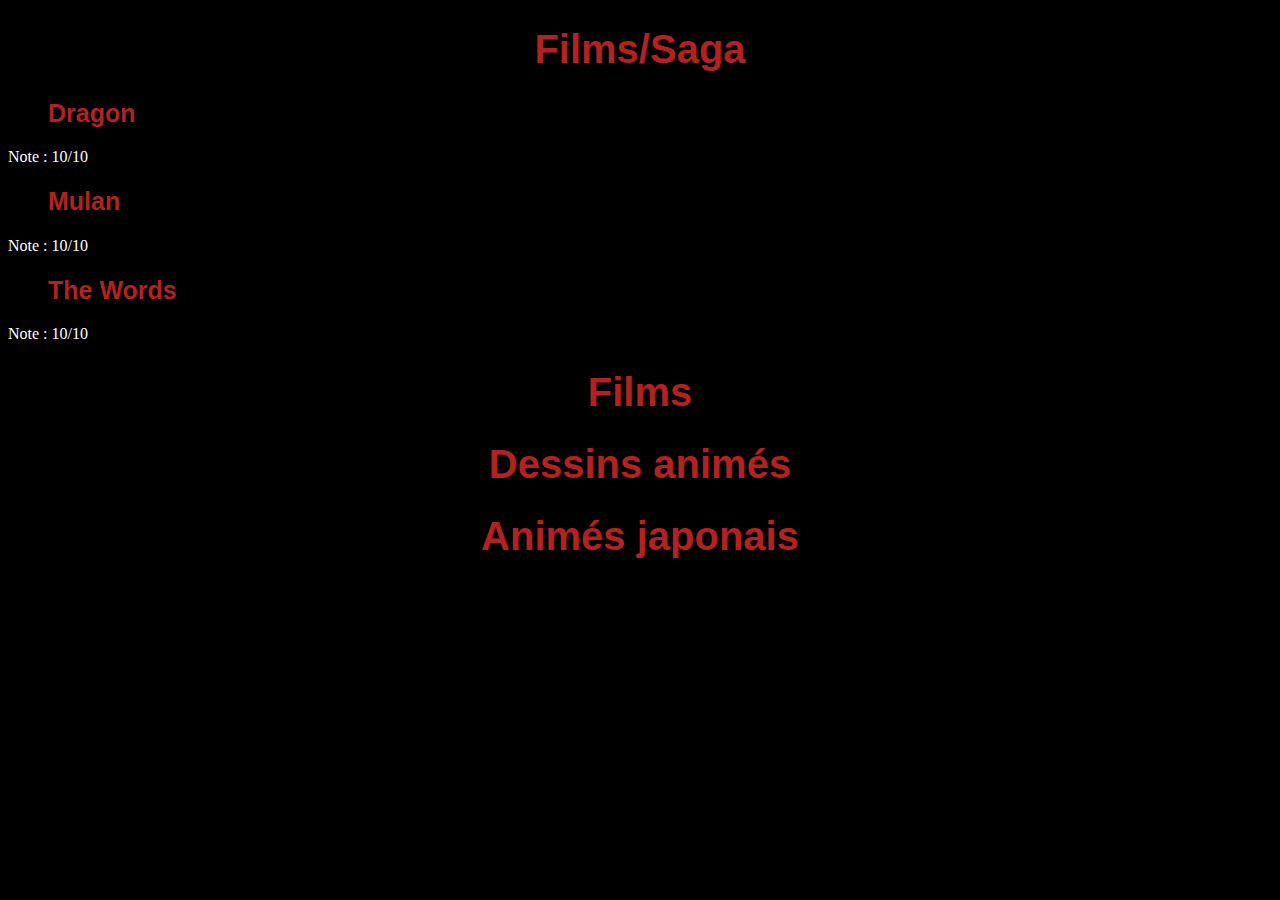
<file: front/index.html>
<!doctype html>
<html lang="fr">

<head>
  <meta charset="utf-8">
  <title>Titre de la page</title>
  <link rel="stylesheet" href="style.css">
  <!--script src="liste_films.js"></script-->
</head>

<body>
  <h1>Films/Saga</h1>
  <script src="liste_films.js"></script>

  <h1>Films</h1>

  <h1>Dessins animés</h1>

  <h1>Animés japonais</h1>


</body>
<!-- div ><h1>films[i]</h1><span>Note</span></div -->

</html>
</file>
<file: front/style.css>
body
{
	background-color: black;
	color : white;
}
p
{
	font-size : 16px;
	font-family: Times, sans-serif;
	text-align: justify;
}
h1
{
	color : FireBrick;
	font-size : 40px;
	font-family : Impact, "Arial Black", Verdana, sans-serif;
	text-align: center;
}
h2
{
	font-size : 25px;
	font-family : "Arial Black", Verdana, sans-serif;
	font-weight: bold;
	text-indent: 40px;
	color : FireBrick;
}
h3
{
	font-size : 18px;
	font-family: Verdana, sans-serif;
}

ul
{
	font-size: 16px;
	font-family : Times,sans-serif;
}


.code
{
	color : RoyalBlue;
	font-size: 14px;
	font-family: Verdana,sans-serif;
}
</file>
